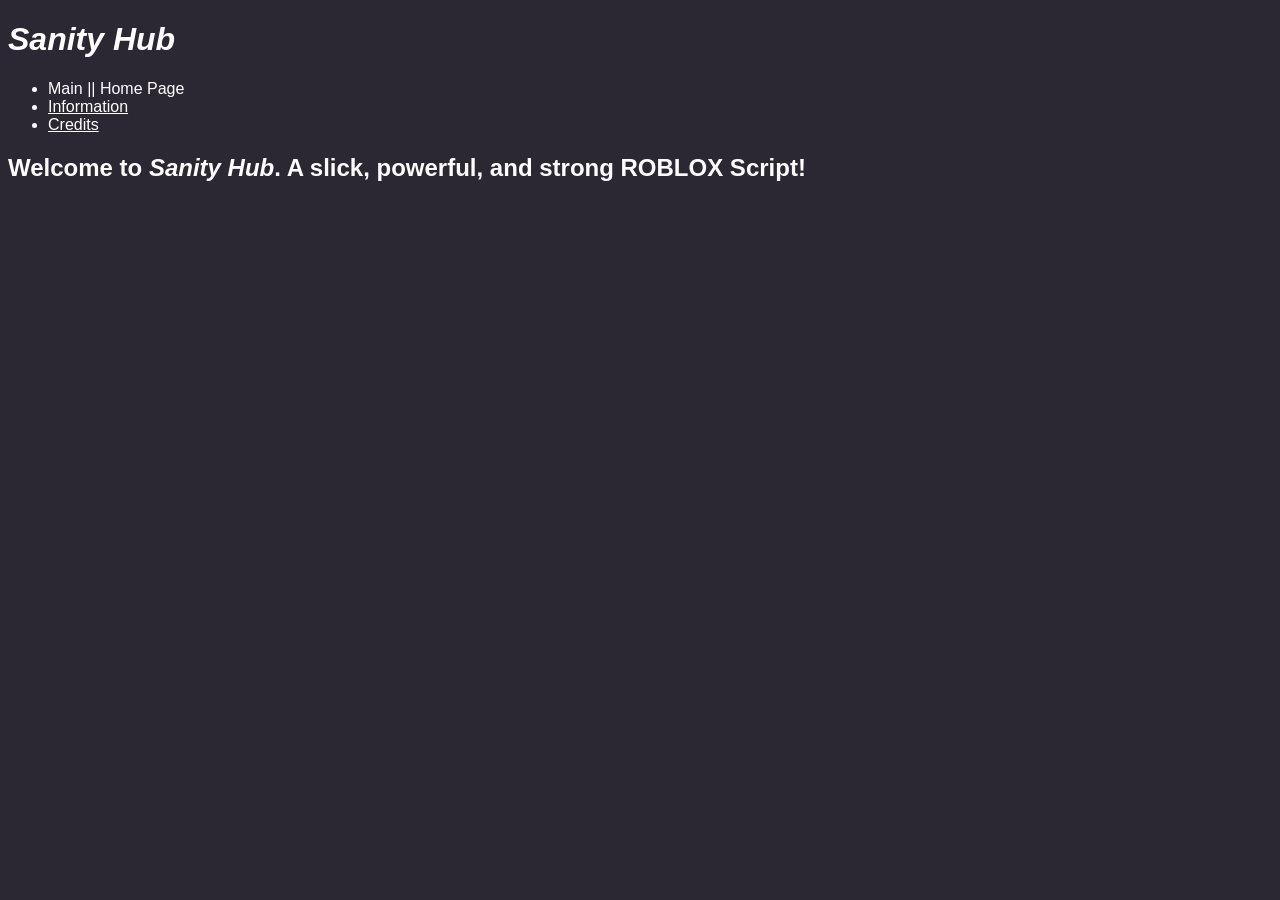
<file: index.html>
<!DOCTYPE html>
<html>
<link href="Styles/Main.css" rel="stylesheet" type="text/css" />
    <head>
        <meta name="viewport" content="width=device-width, initial-scale=1.0">
        <title>
            Sanity Hub
        </title>
    </head>

    <body>
        <h1><i>Sanity Hub</i></h1>
        <ul>
            <li>Main || Home Page</li>
            <li><a href="">Information</a></li>
            <li><a href="">Credits</a></li>
        </ul>
        <h2>Welcome to <i>Sanity Hub</i>. A slick, powerful, and strong ROBLOX Script!</h2>
    </body>
</html>
</file>
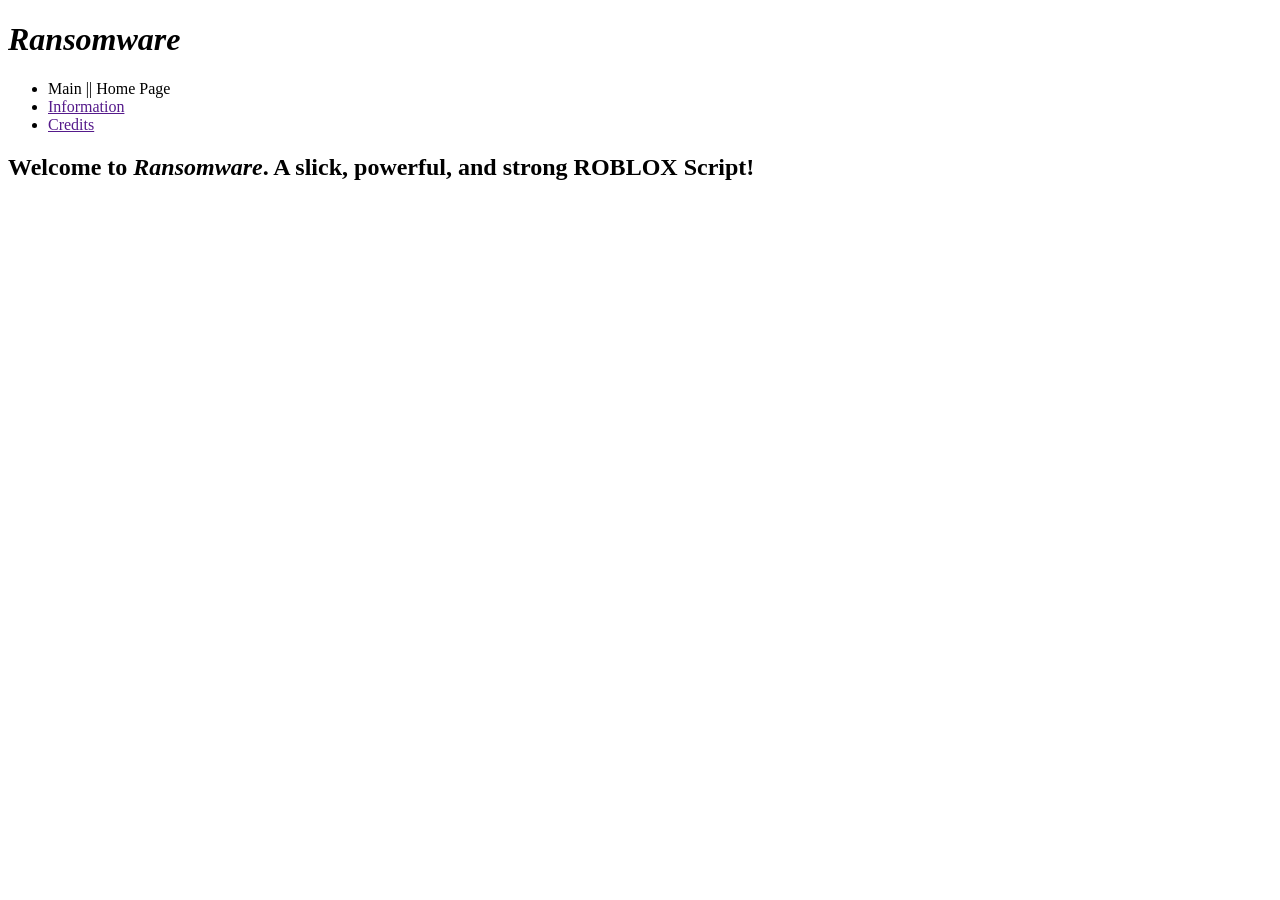
<file: Internals/index.html>
<!DOCTYPE html>

    <head>
        <title>
            Ransomware
            <link href="Styles/Main.css" rel="stylesheet" type="text/css" />
        </title>
    </head>

    <body>
        <h1><i>Ransomware</i></h1>
        <ul>
            <li>Main || Home Page</li>
            <li><a href="">Information</a></li>
            <li><a href="">Credits</a></li>
        </ul>
        <h2>Welcome to <i>Ransomware</i>. A slick, powerful, and strong ROBLOX Script!</h2>
    </body>
</file>
<file: Styles/Main.css>
html {
    background: rgb(44,40,51);
    font-family: 'Segoe UI', Tahoma, Geneva, Verdana, sans-serif;
}

h1, h2, li, a {
    color:rgb(255, 255, 255);
}
</file>
